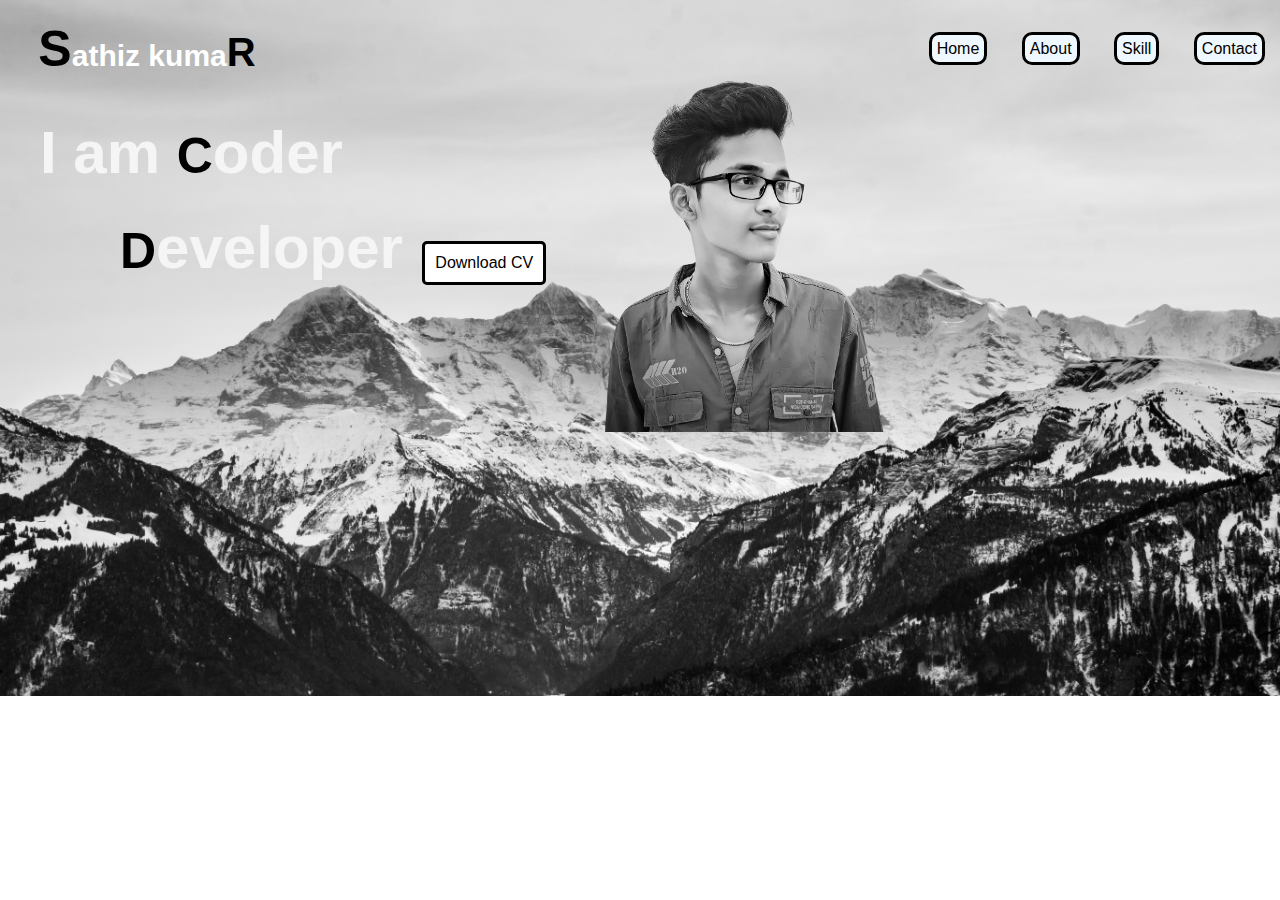
<file: index.html>
<!DOCTYPE html>
<head>
    <title>protfolio</title>
<link rel="stylesheet" href="sample.css">
</head>
<body>
    <div class="home">
        <div class="navbar">  
                <h1 id="logo">&nbsp;<span >S</span>athiz&nbsp;kuma<span id="r">R</span></h1>
            <div class="menu">
                <ul>
                   <li><a href="#">home</a></li>
                   <li><a href="#">about</a></li>
                   <li><a href="#">skill</a></li>
                   <li><a href="#">contact</a></li>
                </ul>
            </div>
        </div>
        </div>
        <div class="text1">
        <h2>I am <b>C</b>oder </h2><br>
        <h2 id="d"> <b>D</b>eveloper</h2>
    </div>
<a href="https://drive.google.com/file/d/1RA07YbGk3e-iKimiPR8u3Z9xFk_GblL_/view?usp=drivesdk" id="resum">Download CV</a>
    <img src="shin.png" id="pic" alt="">
</body>
</html>
</file>
<file: sample.css>
*{
    margin: 0;
    padding: 0;
    font-family: sans-serif;
   }
body{
   background-image: url(mounbg.jpg);
   background-size: cover;
   background-repeat: no-repeat;
}
/* .menu{
   height: 100vh;
   width: 100%;
   background-repeat: no-repeat; */

.navbar{
   display: flex;
   align-items: center;
   justify-content: space-between;
   
 
}
.menu{
   margin-left: 20%;
   text-transform: capitalize;
margin-top: 20px;
}
.navbar ul li{
   list-style: none;
   display: inline-block;
   margin: 15px ;

}
.navbar ul li a{
   text-decoration: none;
   border: solid 3px black;
   padding: 5px;
   background-color: aliceblue;
   color: black;
   border-radius: 10px;
}
.navbar ul li a:hover{
   background-color: black;
   color: white;
}
#logo{
   display: inline-block;
   margin-left: 30px;
   margin-top: 20px;
   font-size: 30px;
   color: white;
}
b{
   display: inline-block;
  
   font-size: 50px;
   color:black;
}
span{
   color: black;
   font-size: 50px;
   /* font-family: 'Trebuchet MS', 'Lucida Sans Unicode', 'Lucida Grande', 'Lucida Sans', Arial, sans-serif; */
}
#r{
   font-size: 40px;
   /* font-family: 'Trebuchet MS', 'Lucida Sans Unicode', 'Lucida Grande', 'Lucida Sans', Arial, sans-serif; */
font-weight: 900;
}
p{
   display: inline-block;
   margin-bottom: 20px;
}
/* .log{
   border: solid 4px black ;
   border-radius: 10px;
   height: 150px;
   width: 200px;
   padding: 20px;
   color: white;
margin: 20px;
background-color: rgba(10, 20, 20,0.5); 
margin-left: 700px;
display: inline-block;
margin-top: -140px;
margin-right: -50px;
}
#top{
   text-align: center;
   padding: 5px;

}
#sub{
     padding: 5px;
  margin: 10px;
  cursor: pointer;
  text-transform: capitalize;
}
#sub:hover{
   background-color: black;
   color: white;
   border-radius: 5px; */
/* } */
.text1{
   color: whitesmoke;

   display: inline-block;
  margin-top: 40px;
  margin-left: 40px;

  font-size: 40px;
}
#d{
   display: inline-block;
   margin-top: -60px;
   
   padding: 5px;
   padding-left: 80px;
}
#resum{
   display: inline-flex; 
  
   padding: 10px;
   cursor: pointer;
   border: 3px solid black;
   background-color: white;
   color: black;
   border-radius: 5px;

   margin-bottom: 107px;
   margin-left: 10px;
   text-decoration: none ;
   margin-top: -50px;
   

}
#resum:hover{
   background-color: black;
   color: white;
}
#pic{
   height: 370px;
   width: 320px;
   margin-left: 600px;
   margin-top: -330px;
   display: flex;
}
</file>
